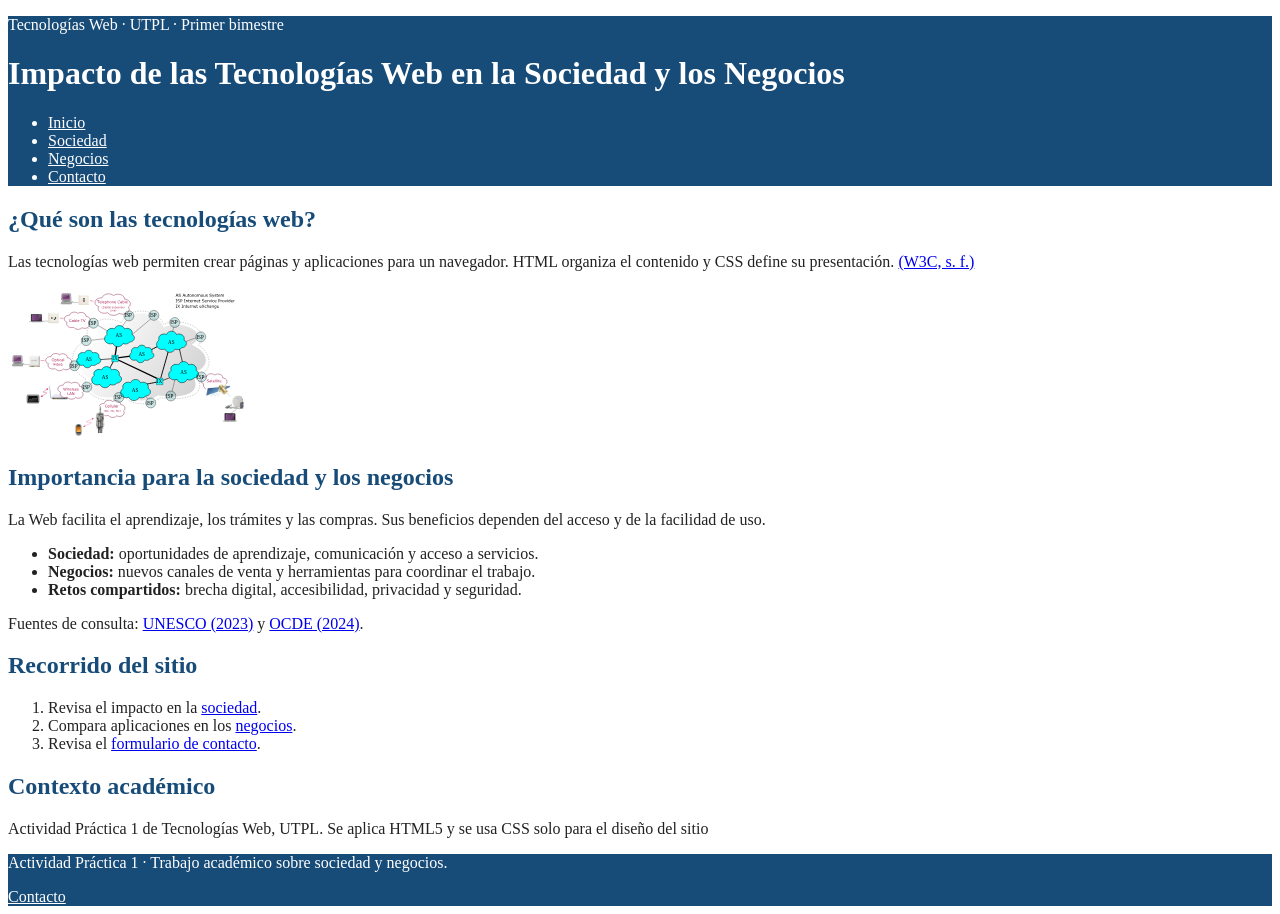
<file: index.html>
<!DOCTYPE html>
<html lang="es">
    <head>
        <meta charset="UTF-8">
        <meta name="viewport" content="width=device-width, initial-scale=1.0">
        <meta name="description" content="Sitio académico de Tecnologías Web: impacto social y empresarial, oportunidades y retos.">
        <title>Inicio | Impacto de las Tecnologías Web</title>
        <!-- Se usa el mismo archivo de estilos en todas las páginas. -->
        <link rel="stylesheet" href="css/estilos.css">
    </head>
    <body>
        <header>
            <p>Tecnologías Web · UTPL · Primer bimestre</p>
            <h1>Impacto de las Tecnologías Web en la Sociedad y los Negocios</h1>
            <nav>
                <ul>
                    <li><a href="index.html">Inicio</a></li>
                    <li><a href="pages/sociedad.html">Sociedad</a></li>
                    <li><a href="pages/negocios.html">Negocios</a></li>
                    <li><a href="pages/contacto.html">Contacto</a></li>
                </ul>
            </nav>
        </header>
        <main>
            <section>
                <h2>¿Qué son las tecnologías web?</h2>
                <p>Las tecnologías web permiten crear páginas y aplicaciones para un navegador. HTML organiza el contenido y CSS define su presentación. <a href="https://www.w3.org/WAI/standards-guidelines/wcag/es" target="_blank" rel="noopener noreferrer">(W3C, s. f.)</a></p>
                <img src="images/internet.svg" alt="Imagen sobre internet y la conexión entre sus usuarios." width="240" height="153">
            </section>
            <section>
                <h2>Importancia para la sociedad y los negocios</h2>
                <p>La Web facilita el aprendizaje, los trámites y las compras. Sus beneficios dependen del acceso y de la facilidad de uso.</p>
                <ul>
                    <li><strong>Sociedad:</strong> oportunidades de aprendizaje, comunicación y acceso a servicios.</li>
                    <li><strong>Negocios:</strong> nuevos canales de venta y herramientas para coordinar el trabajo.</li>
                    <li><strong>Retos compartidos:</strong> brecha digital, accesibilidad, privacidad y seguridad.</li>
                </ul>
                <p>Fuentes de consulta: <a href="https://www.unesco.org/gem-report/es/publication/technology" target="_blank" rel="noopener noreferrer">UNESCO (2023)</a> y <a href="https://doi.org/10.1787/807e9eaf-es" target="_blank" rel="noopener noreferrer">OCDE (2024)</a>.</p>
            </section>
            <section>
                <h2>Recorrido del sitio</h2>
                <ol>
                    <li>Revisa el impacto en la <a href="pages/sociedad.html">sociedad</a>.</li>
                    <li>Compara aplicaciones en los <a href="pages/negocios.html">negocios</a>.</li>
                    <li>Revisa el <a href="pages/contacto.html">formulario de contacto</a>.</li>
                </ol>
            </section>
            <aside>
                <h2>Contexto académico</h2>
                <p>Actividad Práctica 1 de Tecnologías Web, UTPL. Se aplica HTML5 y se usa CSS solo para el diseño del sitio</p>
            </aside>
        </main>
        <footer>
            <p>Actividad Práctica 1 · Trabajo académico sobre sociedad y negocios.</p>
            <a href="pages/contacto.html">Contacto</a>
        </footer>
    </body>
</html>
</file>
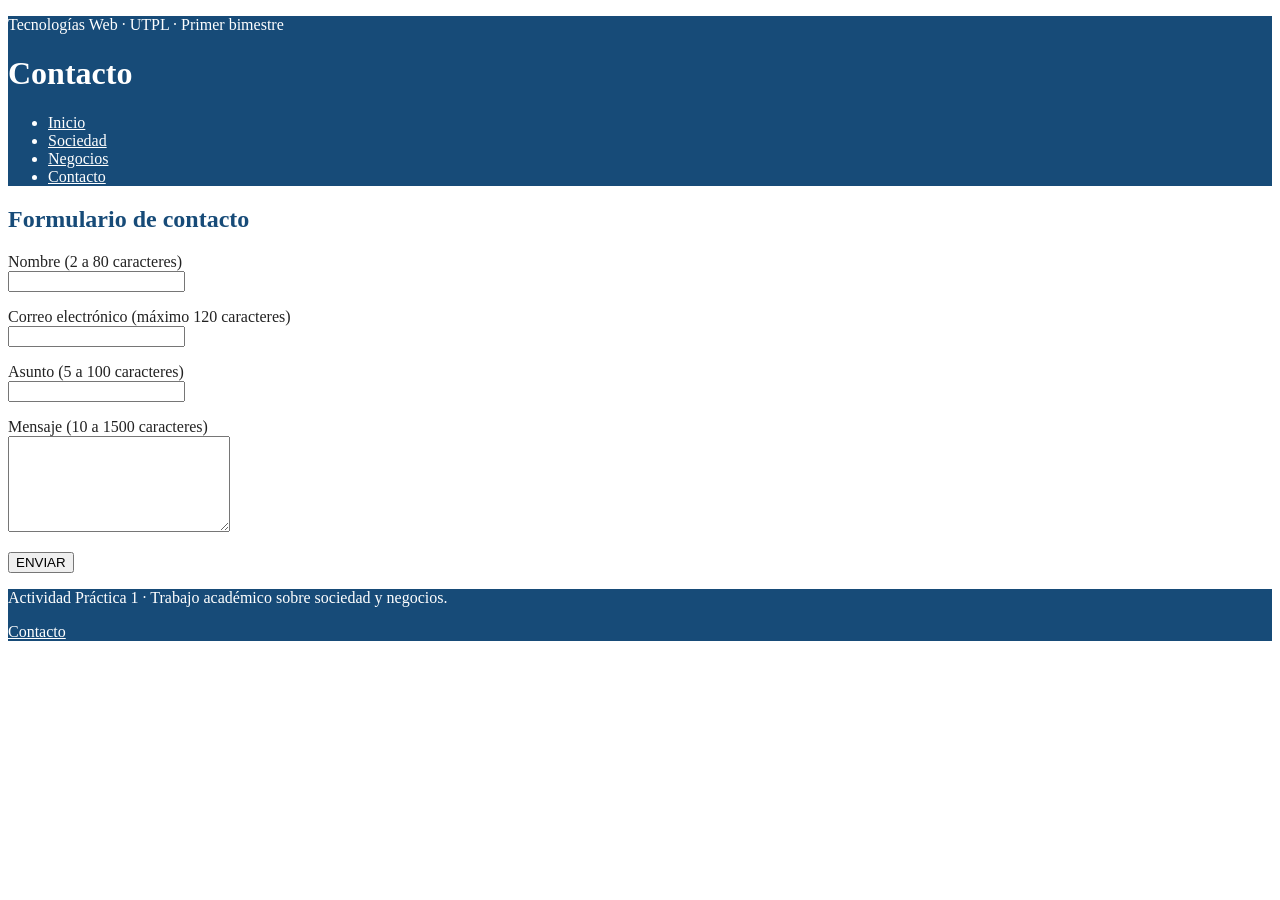
<file: pages/contacto.html>
<!DOCTYPE html>
<html lang="es">
    <head>
        <meta charset="UTF-8">
        <!-- Está etiqueta indica al navegador como mostrar la página en celulares y tablets.
             width=device-width >> nos permite usar el ancho de la pantalla del dispositivo
             initial-scale = 1.0 >> nos ayuda a establecer el nivel de zoom inicial en su tamaño normal
        -->
        <meta name="viewport" content="width=device-width, initial-scale=1.0">
        <meta name="description" content="Sitio académico de Tecnologías Web: impacto social y empresarial, oportunidades y retos.">
        <title>Contacto | Impacto de las Tecnologías Web</title>
        <link rel="stylesheet" href="../css/estilos.css">
    </head>
    <body>
        <header>
            <p>Tecnologías Web · UTPL · Primer bimestre</p>
            <h1>Contacto</h1>
            <nav>
                <ul>
                    <!-- Se usa ../ para salir de pages y volver a Inicio. -->
                    <li><a href="../index.html">Inicio</a></li>
                    <li><a href="sociedad.html">Sociedad</a></li>
                    <li><a href="negocios.html">Negocios</a></li>
                    <li><a href="contacto.html">Contacto</a></li>
                </ul>
            </nav>
        </header>
        <main>
            <section>
                <h2>Formulario de contacto</h2>
                <form method="get" autocomplete="off">
                    <!-- Sea grega cada campo dentro de su label para relacionarlo con su texto. -->
                    <p>
                        <label>
                            Nombre (2 a 80 caracteres)<br>
                            <input type="text" required minlength="2" maxlength="80">
                        </label>
                    </p>
                    <p>
                        <label>
                            Correo electrónico (máximo 120 caracteres)<br>
                            <input type="email" required maxlength="120">
                        </label>
                    </p>
                    <p>
                        <label>
                            Asunto (5 a 100 caracteres)<br>
                            <input type="text" required minlength="5" maxlength="100">
                        </label>
                    </p>
                    <p>
                        <label>
                            Mensaje (10 a 1500 caracteres)<br>
                            <textarea rows="6" cols="25" required minlength="10" maxlength="1500"></textarea>
                        </label>
                    </p>
                    <!-- Se agrega boton como referencia no hace ninguna acción. -->
                    <button type="button">ENVIAR</button>
                </form>
            </section>
        </main>
        <footer>
            <p>Actividad Práctica 1 · Trabajo académico sobre sociedad y negocios.</p>
            <a href="contacto.html">Contacto</a>
        </footer>
    </body>
</html>
</file>
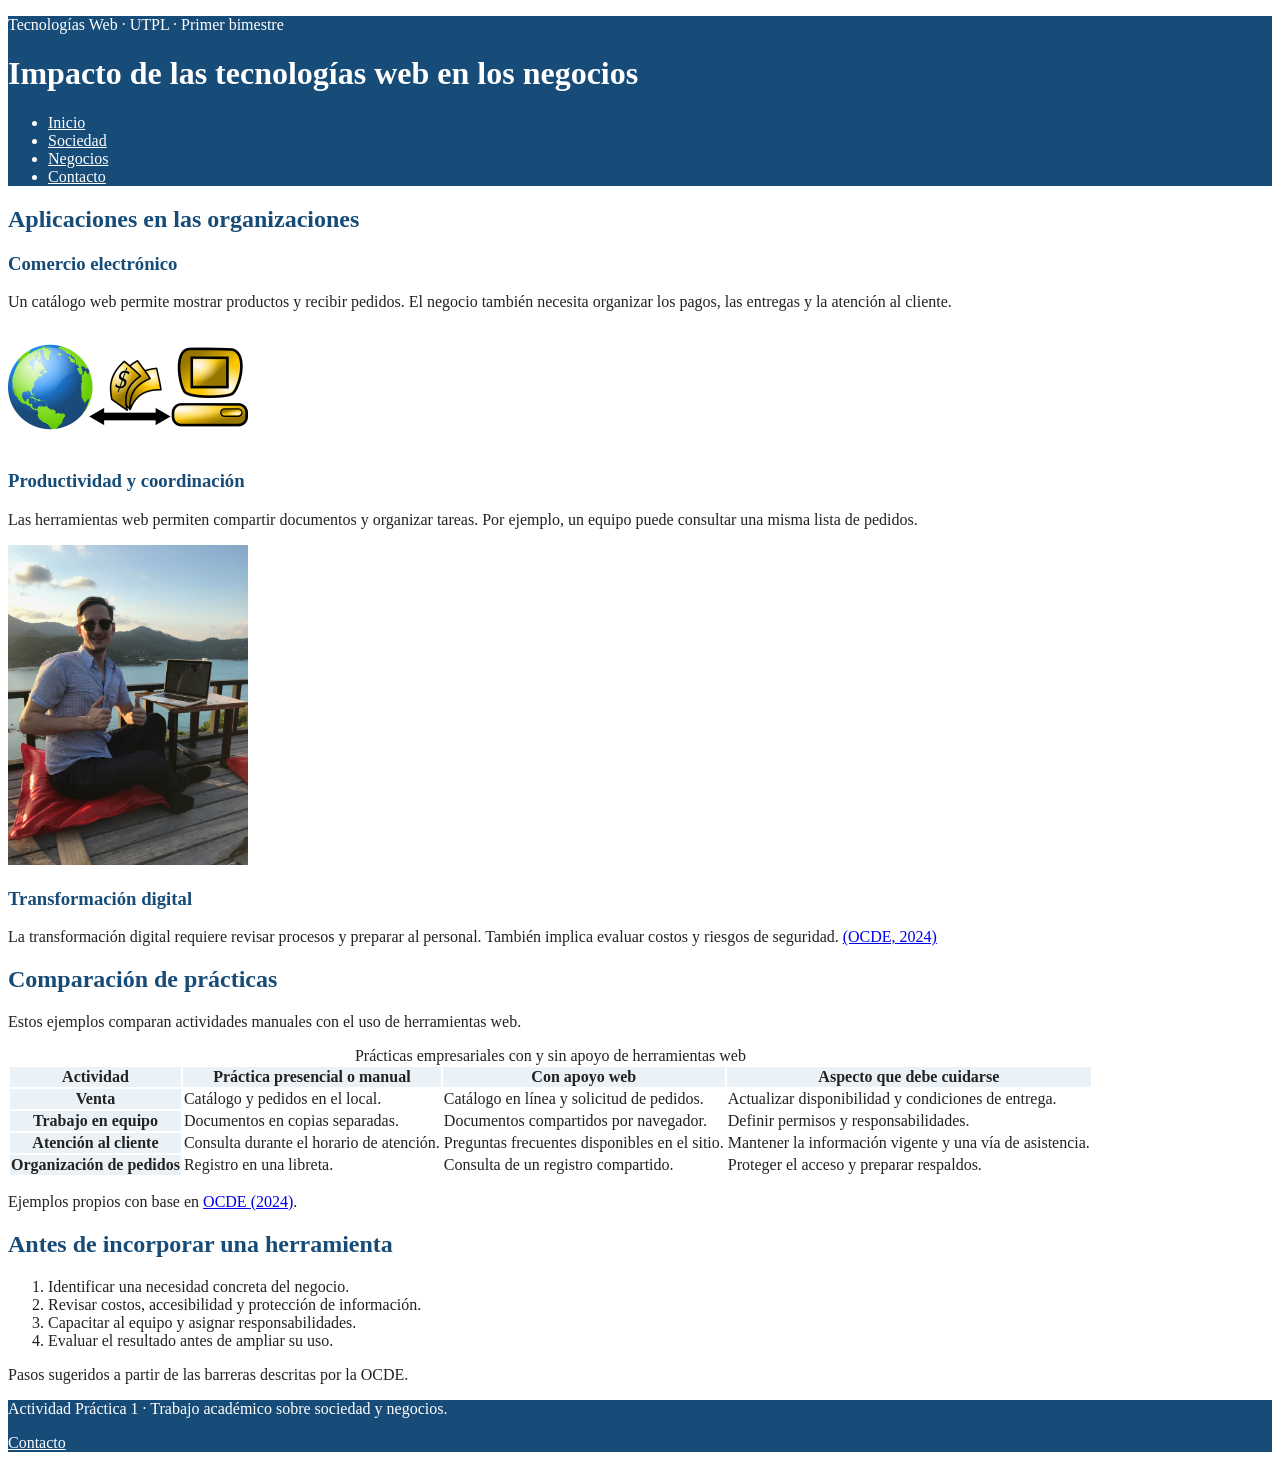
<file: pages/negocios.html>
<!DOCTYPE html>
<html lang="es">
    <head>
        <meta charset="UTF-8">
        <!-- Está etiqueta indica al navegador como mostrar la página en celulares y tablets.
             width=device-width >> nos permite usar el ancho de la pantalla del dispositivo
             initial-scale = 1.0 >> nos ayuda a establecer el nivel de zoom inicial en su tamaño normal
        -->
        <meta name="viewport" content="width=device-width, initial-scale=1.0">
        <meta name="description" content="Sitio académico de Tecnologías Web: impacto social y empresarial, oportunidades y retos.">
        <title>Negocios | Impacto de las Tecnologías Web</title>
        <link rel="stylesheet" href="../css/estilos.css">
    </head>
    <body>
        <header>
            <p>Tecnologías Web · UTPL · Primer bimestre</p>
            <h1>Impacto de las tecnologías web en los negocios</h1>
            <nav>
                <ul>
                    <!-- Se usa el mismo archivo de estilos en todas las páginas. -->
                    <li><a href="../index.html">Inicio</a></li>
                    <li><a href="sociedad.html">Sociedad</a></li>
                    <li><a href="negocios.html">Negocios</a></li>
                    <li><a href="contacto.html">Contacto</a></li>
                </ul>
            </nav>
        </header>
        <main>
            <section>
                <h2>Aplicaciones en las organizaciones</h2>
                <article>
                    <h3>Comercio electrónico</h3>
                    <p>Un catálogo web permite mostrar productos y recibir pedidos. El negocio también necesita organizar los pagos, las entregas y la atención al cliente.</p>
                    <img src="../images/comercio.png" alt="Imagen que representan el comercio electrónico." width="240" height="120">
                </article>
                <article>
                    <h3>Productividad y coordinación</h3>
                    <p>Las herramientas web permiten compartir documentos y organizar tareas. Por ejemplo, un equipo puede consultar una misma lista de pedidos.</p>
                    <img src="../images/trabajo-remoto.jpg" alt="Persona con una computadora que reprenta el trabajo remoto." width="240" height="320">
                </article>
                <article>
                    <h3>Transformación digital</h3>
                    <p>La transformación digital requiere revisar procesos y preparar al personal. También implica evaluar costos y riesgos de seguridad. <a href="https://doi.org/10.1787/807e9eaf-es" target="_blank" rel="noopener noreferrer">(OCDE, 2024)</a></p>
                </article>
            </section>
            <section>
                <h2>Comparación de prácticas</h2>
                <p>Estos ejemplos comparan actividades manuales con el uso de herramientas web.</p>
                <table>
                    <caption>Prácticas empresariales con y sin apoyo de herramientas web</caption>
                    <thead>
                        <tr>
                            <th>Actividad</th>
                            <th>Práctica presencial o manual</th>
                            <th>Con apoyo web</th>
                            <th>Aspecto que debe cuidarse</th>
                        </tr>
                    </thead>
                    <tbody>
                        <tr>
                            <th>Venta</th>
                            <td>Catálogo y pedidos en el local.</td>
                            <td>Catálogo en línea y solicitud de pedidos.</td>
                            <td>Actualizar disponibilidad y condiciones de entrega.</td>
                        </tr>
                        <tr>
                            <th>Trabajo en equipo</th>
                            <td>Documentos en copias separadas.</td>
                            <td>Documentos compartidos por navegador.</td>
                            <td>Definir permisos y responsabilidades.</td>
                        </tr>
                        <tr>
                            <th>Atención al cliente</th>
                            <td>Consulta durante el horario de atención.</td>
                            <td>Preguntas frecuentes disponibles en el sitio.</td>
                            <td>Mantener la información vigente y una vía de asistencia.</td>
                        </tr>
                        <tr>
                            <th>Organización de pedidos</th>
                            <td>Registro en una libreta.</td>
                            <td>Consulta de un registro compartido.</td>
                            <td>Proteger el acceso y preparar respaldos.</td>
                        </tr>
                    </tbody>
                </table>
                <p>Ejemplos propios con base en <a href="https://doi.org/10.1787/807e9eaf-es" target="_blank" rel="noopener noreferrer">OCDE (2024)</a>.</p>
            </section>
            <aside>
                <h2>Antes de incorporar una herramienta</h2>
                <ol>
                    <li>Identificar una necesidad concreta del negocio.</li>
                    <li>Revisar costos, accesibilidad y protección de información.</li>
                    <li>Capacitar al equipo y asignar responsabilidades.</li>
                    <li>Evaluar el resultado antes de ampliar su uso.</li>
                </ol>
                <p>Pasos sugeridos a partir de las barreras descritas por la OCDE.</p>
            </aside>
        </main>
        <footer>
            <p>Actividad Práctica 1 · Trabajo académico sobre sociedad y negocios.</p>
            <a href="contacto.html">Contacto</a>
        </footer>
    </body>
</html>
</file>
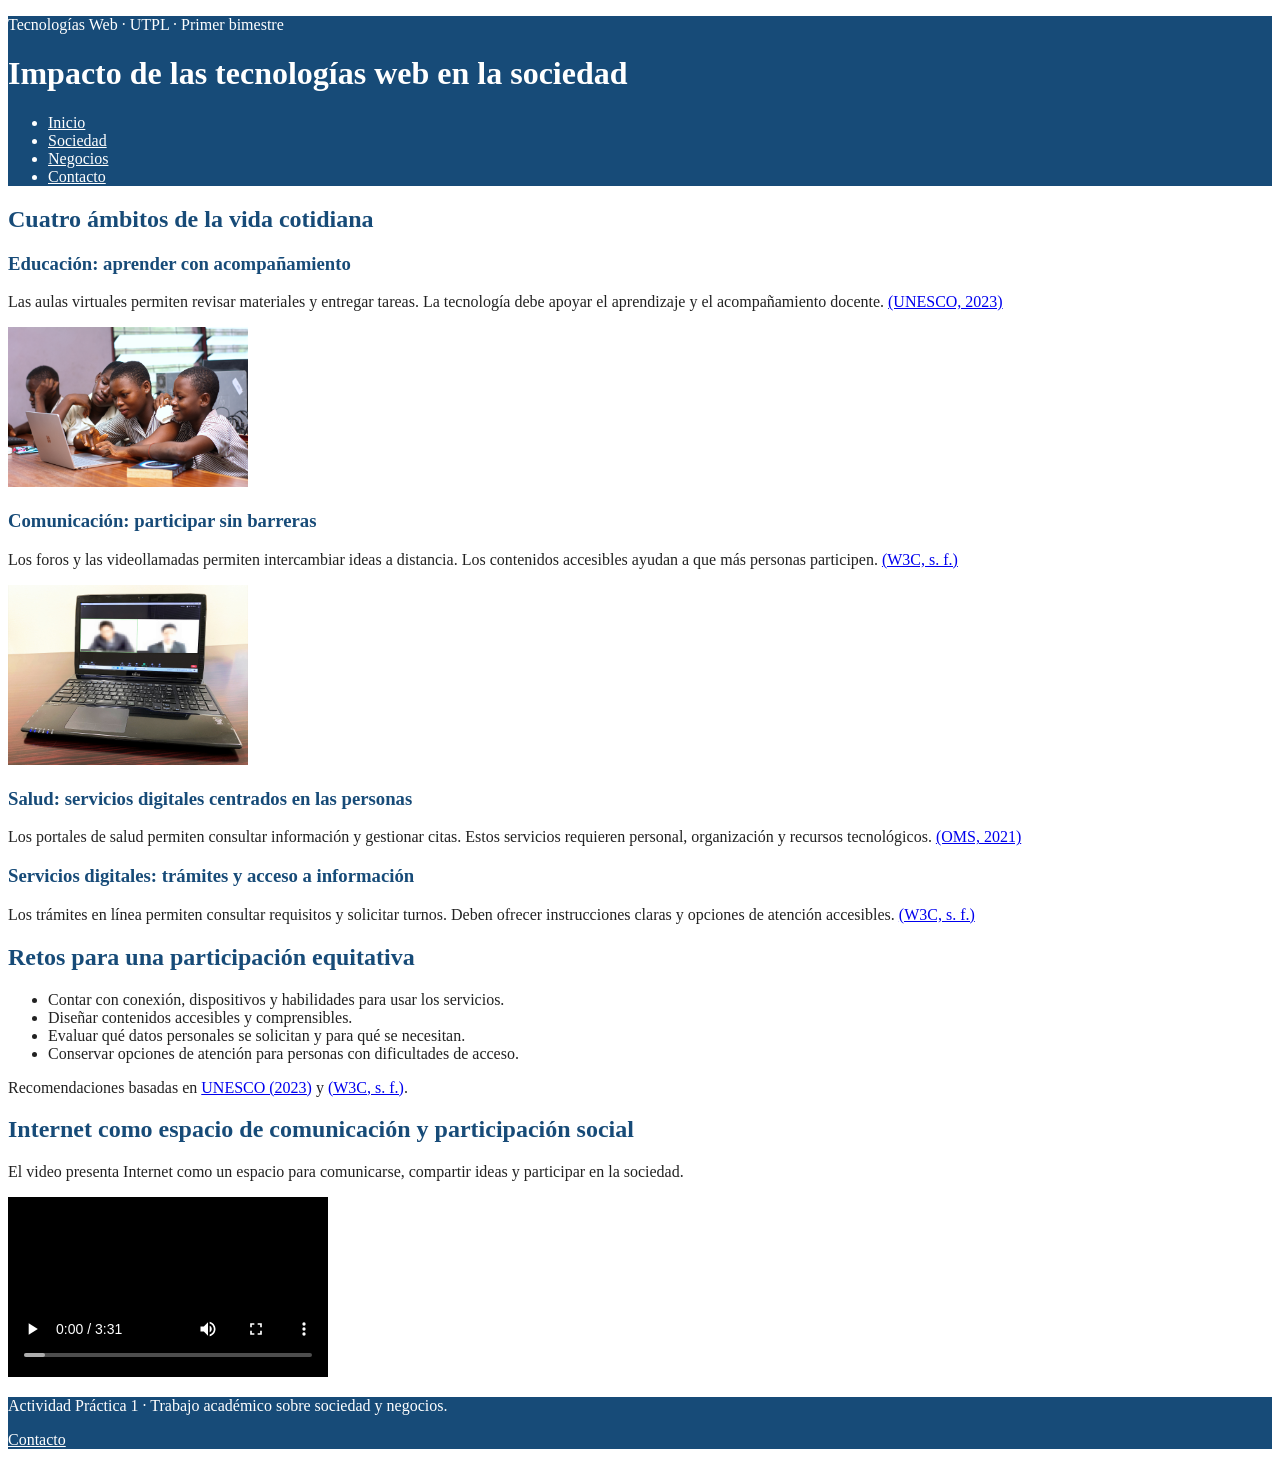
<file: pages/sociedad.html>
<!DOCTYPE html>
<html lang="es">
    <head>
        <meta charset="UTF-8">
        <!-- Está etiqueta indica al navegador como mostrar la página en celulares y tablets.
             width=device-width >> nos permite usar el ancho de la pantalla del dispositivo
             initial-scale = 1.0 >> nos ayuda a establecer el nivel de zoom inicial en su tamaño normal
        -->
        <meta name="viewport" content="width=device-width, initial-scale=1.0">
        <meta name="description" content="Sitio académico de Tecnologías Web: impacto social y empresarial, oportunidades y retos.">
        <title>Sociedad | Impacto de las Tecnologías Web</title>
        <link rel="stylesheet" href="../css/estilos.css">
    </head>
    <body>
        <header>
            <p>Tecnologías Web · UTPL · Primer bimestre</p>
            <h1>Impacto de las tecnologías web en la sociedad</h1>
            <nav>
                <ul>
                    <!-- Se usa el mismo archivo de estilos en todas las páginas. -->
                    <li><a href="../index.html">Inicio</a></li>
                    <li><a href="sociedad.html">Sociedad</a></li>
                    <li><a href="negocios.html">Negocios</a></li>
                    <li><a href="contacto.html">Contacto</a></li>
                </ul>
            </nav>
        </header>
        <main>
            <section>
                <h2>Cuatro ámbitos de la vida cotidiana</h2>
                <!-- En esta parte separamos cada tema en un artivulo para organizar la lectura. -->
                <article>
                    <h3>Educación: aprender con acompañamiento</h3>
                    <p>Las aulas virtuales permiten revisar materiales y entregar tareas. La tecnología debe apoyar el aprendizaje y el acompañamiento docente. <a href="https://www.unesco.org/gem-report/es/publication/technology" target="_blank" rel="noopener noreferrer">(UNESCO, 2023)</a></p>
                    <img src="../images/educacion.jpg" alt="Estudiantes consultando en una computadora." width="240" height="160">
                </article>
                <article>
                    <h3>Comunicación: participar sin barreras</h3>
                    <p>Los foros y las videollamadas permiten intercambiar ideas a distancia. Los contenidos accesibles ayudan a que más personas participen. <a href="https://www.w3.org/WAI/standards-guidelines/wcag/es" target="_blank" rel="noopener noreferrer">(W3C, s. f.)</a></p>
                    <img src="../images/comunicacion.jpg" alt="Imagen para representar una videollamada." width="240" height="180">
                </article>
                <article>
                    <h3>Salud: servicios digitales centrados en las personas</h3>
                    <p>Los portales de salud permiten consultar información y gestionar citas. Estos servicios requieren personal, organización y recursos tecnológicos. <a href="https://www.who.int/es/publications/i/item/9789240020924/" target="_blank" rel="noopener noreferrer">(OMS, 2021)</a></p>
                </article>
                <article>
                    <h3>Servicios digitales: trámites y acceso a información</h3>
                    <p>Los trámites en línea permiten consultar requisitos y solicitar turnos. Deben ofrecer instrucciones claras y opciones de atención accesibles. <a href="https://www.w3.org/WAI/standards-guidelines/wcag/es" target="_blank" rel="noopener noreferrer">(W3C, s. f.)</a></p>
                </article>
            </section>
            <aside>
                <h2>Retos para una participación equitativa</h2>
                <ul>
                    <li>Contar con conexión, dispositivos y habilidades para usar los servicios.</li>
                    <li>Diseñar contenidos accesibles y comprensibles.</li>
                    <li>Evaluar qué datos personales se solicitan y para qué se necesitan.</li>
                    <li>Conservar opciones de atención para personas con dificultades de acceso.</li>
                </ul>
                <p>Recomendaciones basadas en <a href="https://www.unesco.org/gem-report/es/publication/technology" target="_blank" rel="noopener noreferrer">UNESCO (2023)</a> y <a href="https://www.w3.org/WAI/standards-guidelines/wcag/es" target="_blank" rel="noopener noreferrer">(W3C, s. f.)</a>.</p>
            </aside>
            <section>
                <h2>Internet como espacio de comunicación y participación social</h2>
                <p>El video presenta Internet como un espacio para comunicarse, compartir ideas y participar en la sociedad.</p>
                <!-- Se usa controls para poder mostrar los botones nativos del navegador
                 reproducir, pausar y ajustar el volumen del video. 
                -->
                <video controls width="320">
                    <source src="../videos/impacto-internet.webm" type="video/webm">
                    <!-- Se usa para navegadores muy antiguos que no soportan video en Html5 -->
                    Tu navegador no admite este video. Puedes <a href="../videos/impacto-internet.webm">abrir el archivo directamente</a>.
                </video>
            </section>
        </main>
        <footer>
            <p>Actividad Práctica 1 · Trabajo académico sobre sociedad y negocios.</p>
            <a href="contacto.html">Contacto</a>
        </footer>
    </body>
</html>
</file>
<file: css/estilos.css>
/* Se agrega algunas propiedades para el diseño del sitio. */
body {
    color: #222222;
    background-color: #ffffff;
}

header, footer {
    color: #ffffff;
    background-color: #174b78;
}

header a, footer a {
    color: #ffffff;
}

h2, h3 {
    color: #174b78;
}

thead, tbody th {
    background-color: #eaf1f7;
}
</file>
